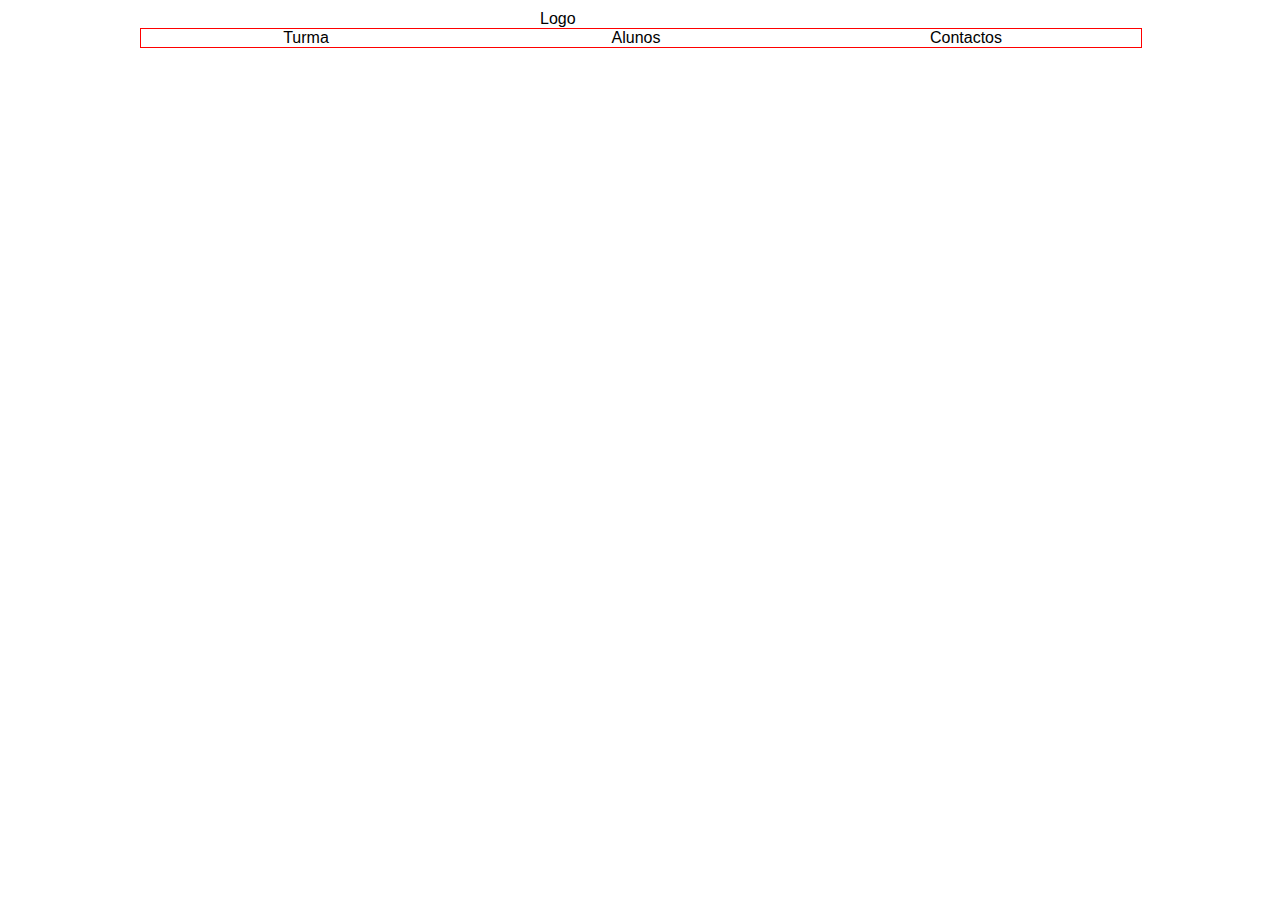
<file: HTML/index.html>
<!DOCTYPE html>
<html>
      <head>
            <meta charset="utf-8"/>
               <title>A minha primeira página UAU</title>
                <!--isto é o titulo do site -->
                 
                
                
                <!--isto é a fonte que podes sempre usar para mudar a letra é só ir google fonts
               <link rel="preconnect" href="https://fonts.googleapis.com">
               <body rel="preconnect" href="https://fonts.gstatic.com" crossorigin>

               <link href="https://fonts.googleapis.com/css2?family=Montserrat:wght@100;400&display=swap" rel="stylesheet">-->
               
               <link rel="stylesheet" type="text/css" href="css/style.css">

            
                <!--isto é o tipo de letra e cor -->
      </head>
     
      <body>
        <div class="areaUtil">
            <div class="zonaLogo">
                Logo
            </div>
            <nav class="zonaMenu">
                <div class="menuOps">Turma</div>
                <div class="menuOps">Alunos</div>
                <div class="menuOps">Contactos</div>
                <DIV style="clear: both;"></DIV>
            </nav>
        </div>
           
        <script>
            //alert("sou lindo");
            //console.log("debugging escodido!!");
        </script>   
        <!--alert="quando abrir pagina mostra texto exposto"
        consolo log="o que for escrito na log vai ser mostrado na consola do site"-->

      </body>

</html>
</file>
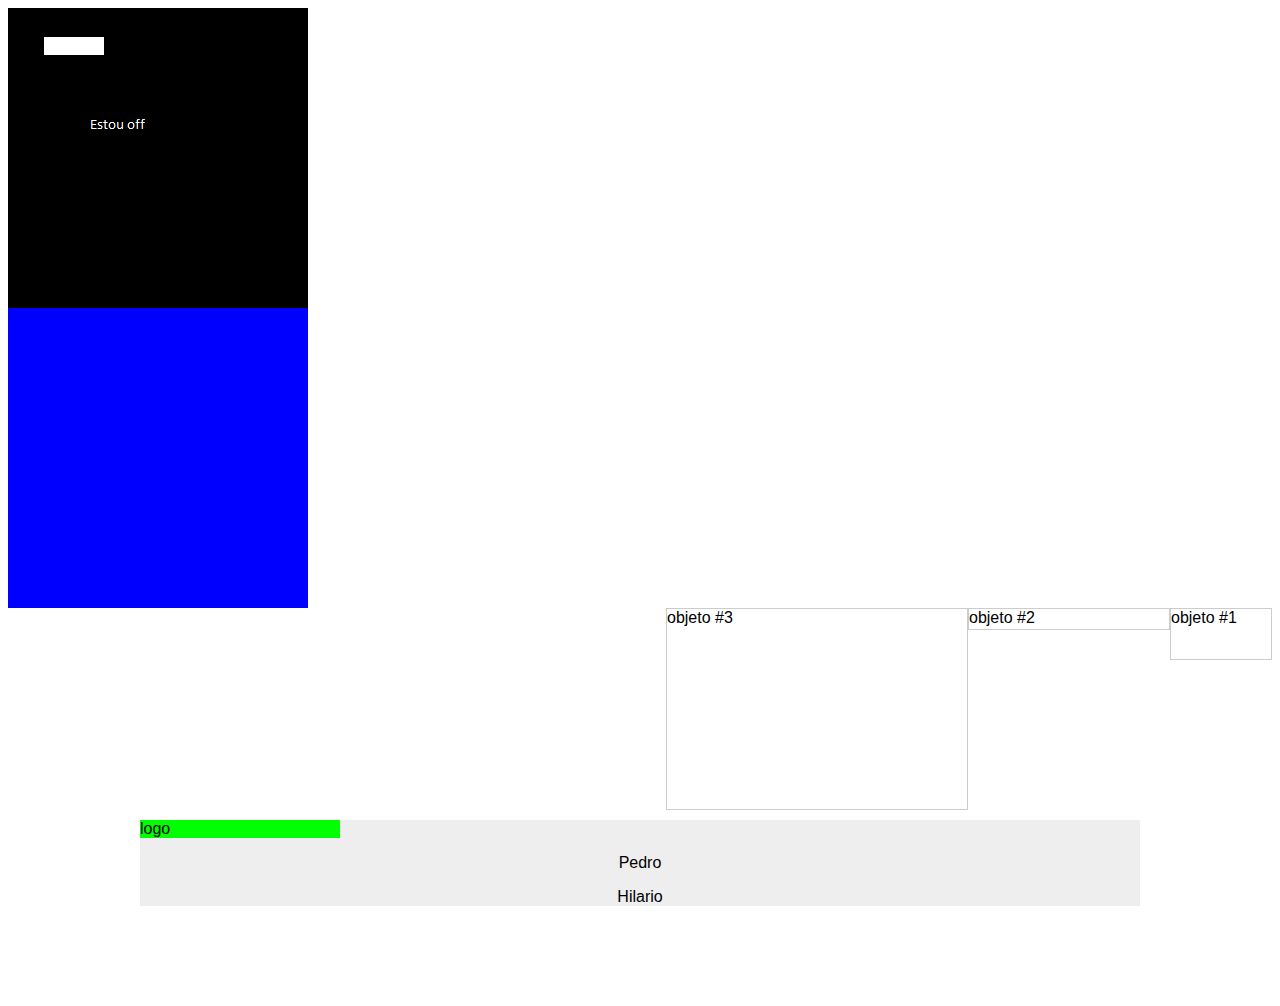
<file: HTML/index.teste.html>
<!DOCTYPE html>
<html>
      <head>
            <meta charset="utf-8"/>
               <title>A minha primeira página UAU</title>
                <!--isto é o titulo do site -->
                 
                
                
                <!--isto é a fonte que podes sempre usar para mudar a letra é só ir google fonts
               <link rel="preconnect" href="https://fonts.googleapis.com">
               <body rel="preconnect" href="https://fonts.gstatic.com" crossorigin>

               <link href="https://fonts.googleapis.com/css2?family=Montserrat:wght@100;400&display=swap" rel="stylesheet">-->
               
               <link rel="stylesheet" type="text/css" href="css/style.css">

            
                <!--isto é o tipo de letra e cor -->
      </head>
     
      <body>
        <!----->
        <div class="xpto">
             
        </div>
        
        <div class="xpto n2">
             
        </div>

        <div id="obj1">
            objeto #1 
        </div>

        <div id="obj2">
            objeto #2 
        </div>

        <div id="obj3">
            objeto #3 
        </div>
        <div style="clear: both;">
            
        </div>

            <div style="width: 1000px; margin: 10px auto; background: #eee;">
                <div style="width: 200px;background: #0f0;">
                    logo
                </div> 
                <!--margens da pagina -->
                <P style="text-align: center;">Pedro</P>
                <center>
                    Hilario
                </center>
            </div>
         
        <div style="margin: 100px; background: #f00;">
            
  
        </div> 
           
        <script>
            //alert("sou lindo");
            //console.log("debugging escodido!!");
        </script>   
        <!--alert="quando abrir pagina mostra texto exposto"
        consolo log="o que for escrito na log vai ser mostrado na consola do site"-->

      </body>

</html>
</file>
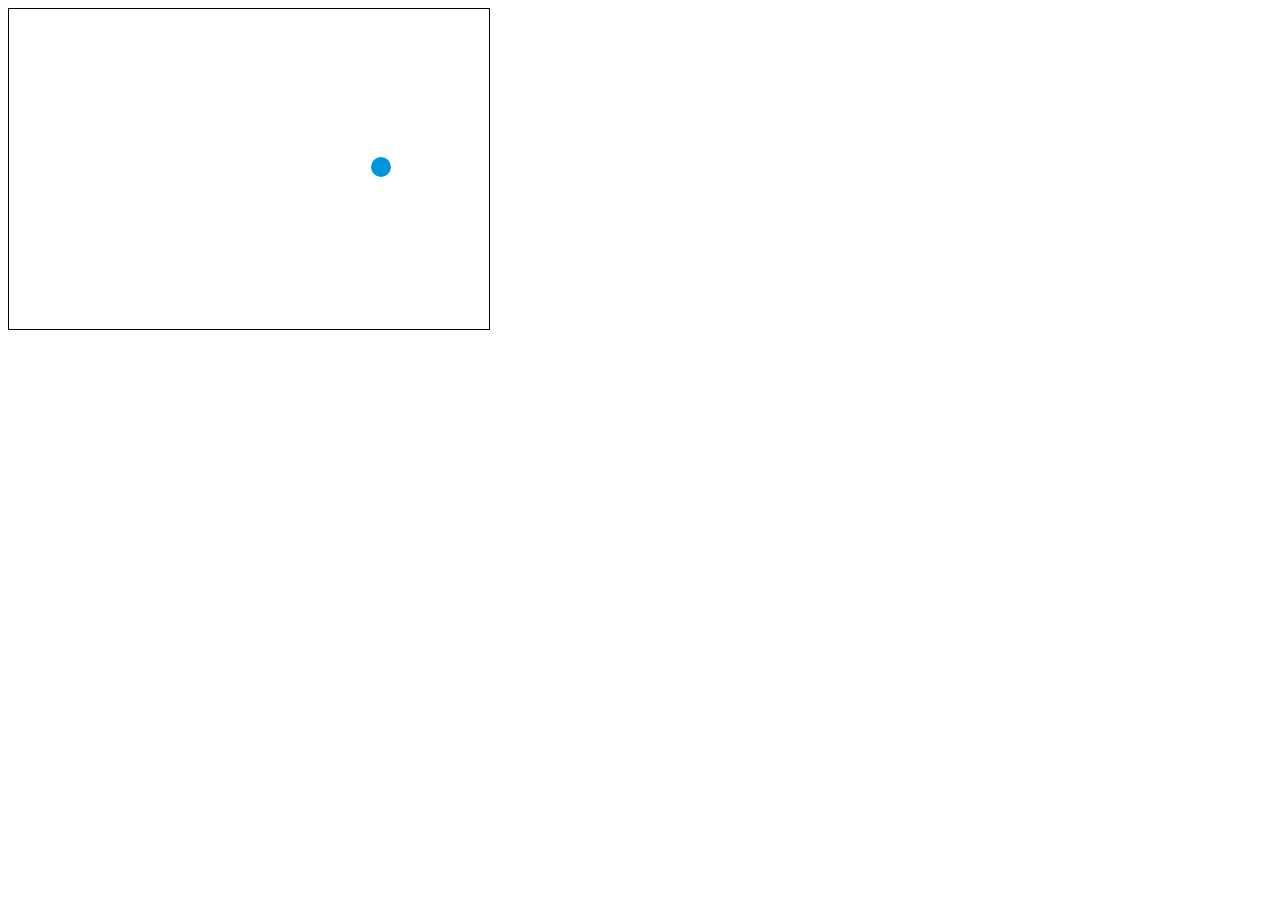
<file: HTML/jogo fut.html>
<!DOCTYPE html>
<html>
<head>
    <title>Meu jogo de futebol</title>
    <style>
        canvas {
            border: 1px solid black;
        }
    </style>
</head>
<body>
    <canvas id="myCanvas" width="480" height="320"></canvas>
    <script>
        var canvas = document.getElementById("myCanvas");
        var ctx = canvas.getContext("2d");
        var ballRadius = 10;
        var x = canvas.width/2;
        var y = canvas.height-30;
        var dx = 2;
        var dy = -2;

        function drawBall() {
            ctx.beginPath();
            ctx.arc(x, y, ballRadius, 0, Math.PI*2);
            ctx.fillStyle = "#0095DD";
            ctx.fill();
            ctx.closePath();
        }

        function draw() {
            ctx.clearRect(0, 0, canvas.width, canvas.height);
            drawBall();
            x += dx;
            y += dy;
            if(x + dx > canvas.width-ballRadius || x + dx < ballRadius) {
                dx = -dx;
            }
            if(y + dy > canvas.height-ballRadius || y + dy < ballRadius) {
                dy = -dy;
            }
        }

        setInterval(draw, 10);
    </script>
</body>
</html>
</file>
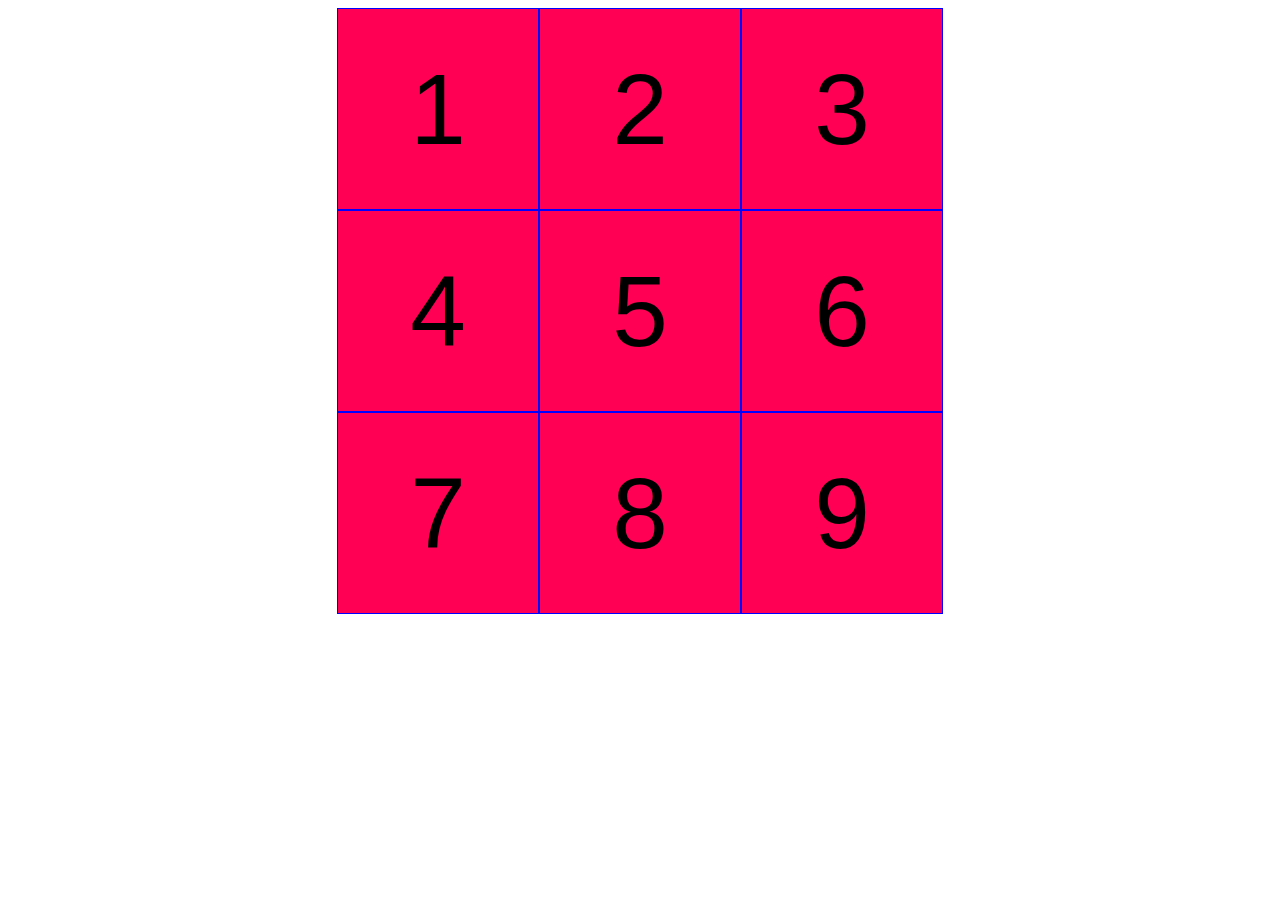
<file: HTML/jogo_galo.html>
<!DOCTYPE html>
<html>
    <meta charset="utf-8"/>
               <title>A minha primeira página UAU</title>
                <!--isto é o titulo do site -->
                 
                
                
                <!--isto é a fonte que podes sempre usar para mudar a letra é só ir google fonts
               <link rel="preconnect" href="https://fonts.googleapis.com">
               <body rel="preconnect" href="https://fonts.gstatic.com" crossorigin>

               <link href="https://fonts.googleapis.com/css2?family=Montserrat:wght@100;400&display=swap" rel="stylesheet">-->
               
               <link rel="stylesheet" type="text/css" href="css/style.css">
               <script src="https://ajax.googleapis.com/ajax/libs/jquery/3.7.1/jquery.min.js"></script>
</head>

<body>
    <div id ="msgUser" style="line-height:2; text-align:center;font-size: 30px; display:none;">
    </div>
    <div class="caixaMae">
        <DIV class="caixa n1">1</DIV>
        <DIV class="caixa n2">2</DIV>
        <DIV class="caixa n3">3</DIV>
        <DIV class="caixa n4">4</DIV>
        <DIV class="caixa n5">5</DIV>
        <DIV class="caixa n6">6</DIV>
        <DIV class="caixa n7">7</DIV>
        <DIV class="caixa n8">8</DIV>
        <DIV class="caixa n9">9</DIV>
        
    </div>
    <script>
        var posX ="X";
        var posO ="O";
        var jogador =1;
        var jogoterminou = false;
        

            $(".caixa").on ("click", function() {
                jogar ($(this));
            })  
          
        function jogar(painel) {
                var myVal = painel.html();
                if (myVal != posX && myVal != posO) {
                    if (jogador == 1) {
                        painel.html (posX);
                     jogador = 2;
                }    else if (jogador == 2) {
                        painel.html (posO);
                    jogador = 1;
                } 
                // verificar se ganhou após jogar
                verificaFinalJogo();
                } else {
                alert ("Posição já escolhida !!!!"); 
                }   
                return true;
        }

        function verificaFinalJogo() {
            var nx1 = $(".n1").html();
            var nx2 = $(".n2").html();
            var nx3 = $(".n3").html();
            var nx4 = $(".n4").html();
            var nx5 = $(".n5").html();
            var nx6 = $(".n6").html();
            var nx7 = $(".n7").html();
            var nx8 = $(".n8").html();
            var nx9 = $(".n9").html();

            //alguem ganhou
                if ((nx1 == nx2) && (nx2 == nx3)){
                        alguemganhou ();
                }   else if ((nx4 == nx5) && (nx5 == nx6)){
                        alguemganhou ();
                }   else if ((nx7 == nx8 ) && (nx8 == nx9)){
                        alguemganhou ();
                }   else if ((nx1 == nx4) && (nx4 == nx7)){
                        alguemganhou ();
                }   else if ((nx2 == nx5) && (nx5 == nx8)){
                        alguemganhou ();
                }   else if ((nx3 == nx6) && (nx6 == nx9)){
                        alguemganhou ();
                }   else if ((nx1 == nx5) && (nx5 == nx9)){
                        alguemganhou ();
                }   else if ((nx3 == nx5) && (nx5 == nx7)){
                        alguemganhou ();
                }   else {
            

            //jogo terminou! 
            var vazio = false;
            for (i=1; i<=9; i++){
                if ($(".n" + i).html() == i){
                    vazio = true;
                }
            }
            if (!vazio){
                $("#msgUser").html("Jogo Terminado Empatado !!!!");
                $("#msgUser").fadeIn("slow");
                //alert("Jogo Terminado Empatado !!!!");
            }
                }
        }

        function alguemganhou () {
            $("#msgUser").html("Jogo Terminado, PARABENS GANHASTE !!!! Parabens <br><a href='?new'>Jogar de novo</a>");
            $("#msgUser").fadeIn("slow");
            jogoterminou = true
        } 

    </script>


</body>
</html>
</file>
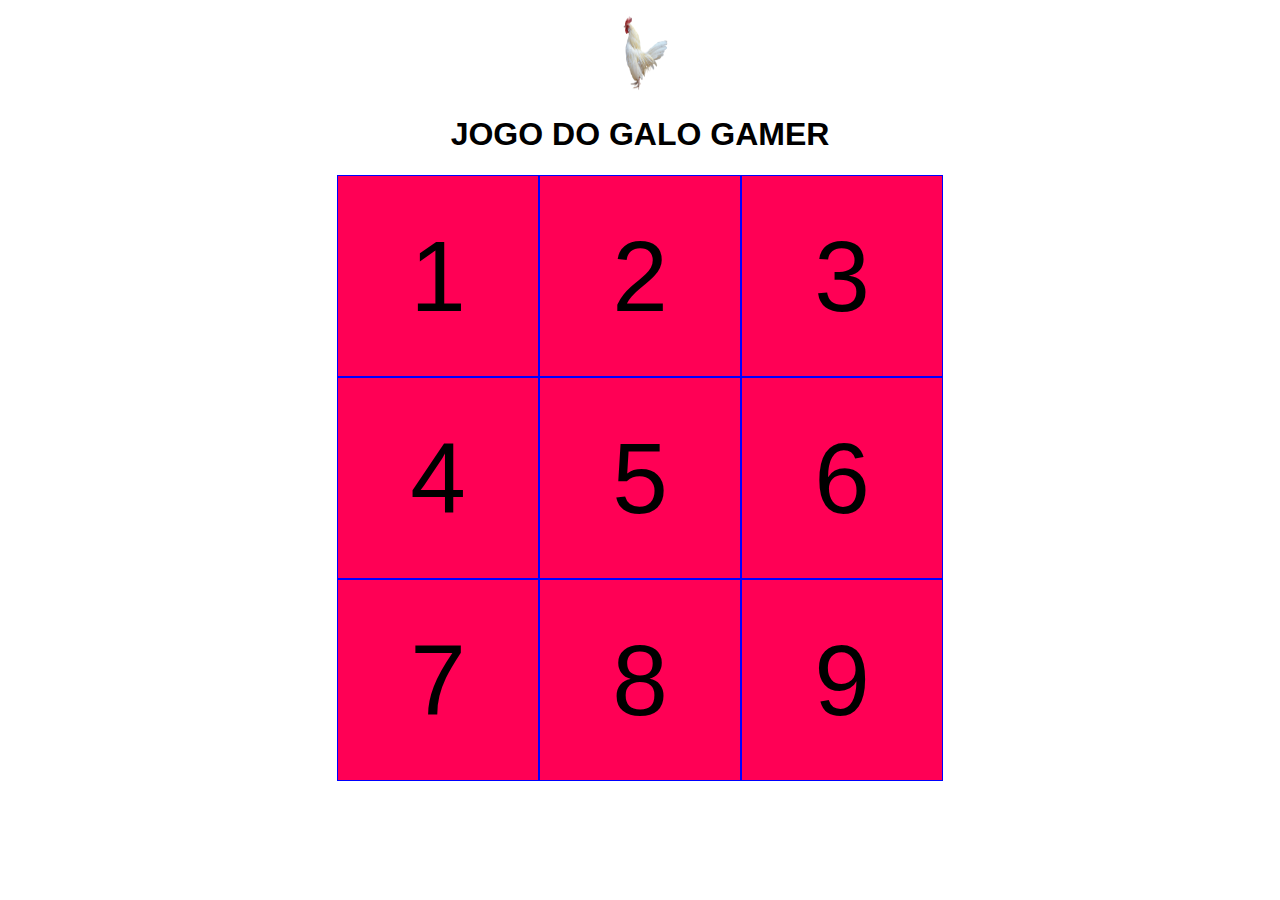
<file: HTML/jogo_galo14597.html>
<!DOCTYPE html>
<html>
    <meta charset="utf-8"/>
               <title>A minha primeira página UAU</title>
                <!--isto é o titulo do site -->
                 
                
                
                <!--isto é a fonte que podes sempre usar para mudar a letra é só ir google fonts
               <link rel="preconnect" href="https://fonts.googleapis.com">
               <body rel="preconnect" href="https://fonts.gstatic.com" crossorigin>

               <link href="https://fonts.googleapis.com/css2?family=Montserrat:wght@100;400&display=swap" rel="stylesheet">-->
               
               <link rel="stylesheet" type="text/css" href="css/style.css">
               <script src="https://ajax.googleapis.com/ajax/libs/jquery/3.7.1/jquery.min.js"></script>
               <imag rel="preconnect" href="https://fonts.gstatic.com" crossorigin></imag>
               
</head>

<body>
    <p style="text-align: center;">
        <img src="Images/8ef00-png-2709031_960_720.png" height="75" width="75"> </img>
        <h1 style="text-align: center;"> JOGO DO GALO GAMER </h1>
      </p>  

    <div id ="msgUser" style="line-height:2; text-align:center;font-size: 30px; display:none; color: #f00;">
    </div>
    <div class="caixaMae">
        <DIV class="caixa n1">1</DIV>
        <DIV class="caixa n2">2</DIV>
        <DIV class="caixa n3">3</DIV>
        <DIV class="caixa n4">4</DIV>
        <DIV class="caixa n5">5</DIV>
        <DIV class="caixa n6">6</DIV>
        <DIV class="caixa n7">7</DIV>
        <DIV class="caixa n8">8</DIV>
        <DIV class="caixa n9">9</DIV>
        
    </div>

    <script>
        var posX ="X";
        var posO ="O";
        var jogador =1;
        var jogoterminou = false;
        
        

        

            $(".caixa").on ("click", function() {
                jogar ($(this));
            })  
          
        function jogar(painel) {
                var myVal = painel.html();
                if (myVal != posX && myVal != posO) {
                    if (jogador == 1) {
                        painel.html (posX);
                     jogador = 2;
                }    else if (jogador == 2) {
                        painel.html (posO);
                    jogador = 1;
                } 
                // verificar se ganhou após jogar
                verificaFinalJogo();
                } else {
                alert ("Posição já escolhida !!!!"); 
                }   
                return true;
        }

        function verificaFinalJogo() {
            var nx1 = $(".n1").html();
            var nx2 = $(".n2").html();
            var nx3 = $(".n3").html();
            var nx4 = $(".n4").html();
            var nx5 = $(".n5").html();
            var nx6 = $(".n6").html();
            var nx7 = $(".n7").html();
            var nx8 = $(".n8").html();
            var nx9 = $(".n9").html();

            //alguem ganhou
                if ((nx1 == nx2) && (nx2 == nx3)){
                        alguemganhou ();
                }   else if ((nx4 == nx5) && (nx5 == nx6)){
                        alguemganhou ();
                }   else if ((nx7 == nx8 ) && (nx8 == nx9)){
                        alguemganhou ();
                }   else if ((nx1 == nx4) && (nx4 == nx7)){
                        alguemganhou ();
                }   else if ((nx2 == nx5) && (nx5 == nx8)){
                        alguemganhou ();
                }   else if ((nx3 == nx6) && (nx6 == nx9)){
                        alguemganhou ();
                }   else if ((nx1 == nx5) && (nx5 == nx9)){
                        alguemganhou ();
                }   else if ((nx3 == nx5) && (nx5 == nx7)){
                        alguemganhou ();
                }   else {
            

            //jogo terminou! 
            var vazio = false;
            for (i=1; i<=9; i++){
                if ($(".n" + i).html() == i){
                    vazio = true;
                }
            }
            if (!vazio){
                $("#msgUser").html("Jogo Terminado Empatado !!!!");
                $("#msgUser").fadeIn("slow");
                //alert("Jogo Terminado Empatado !!!!");
            }
                }
        }

        function alguemganhou () {
            $("#msgUser").html("Jogo Terminado, PARABENS GANHASTE !!!! Parabens <br><a href='?new'>Jogar de novo</a>");
            $("#msgUser").fadeIn("slow");
            jogoterminou = trued
        } 
      
    </script>
 


</body>
</html>
</file>
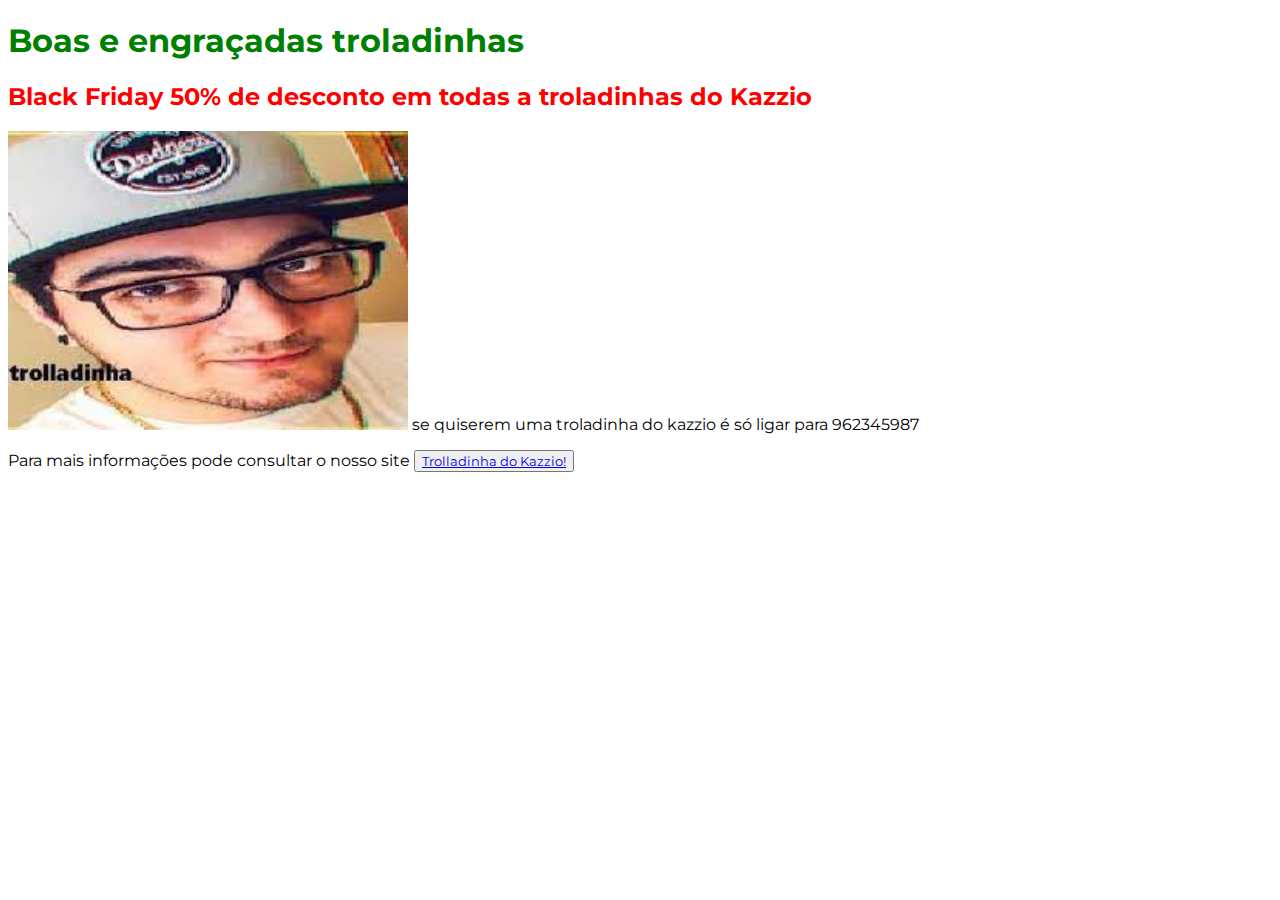
<file: HTML/site.html>
<!DOCTYPE html>
<html>
    <head>
        <meta charset="utf-8"/>
        <title> Trolladinha do Kazzio </title>

        <link rel="preconnect" href="https://fonts.googleapis.com">
<imag rel="preconnect" href="https://fonts.gstatic.com" crossorigin>
<link href="https://fonts.googleapis.com/css2?family=Montserrat:wght@100&display=swap" rel="stylesheet">
        <style>
            *{font-family: 'Montserrat', sans-serif;}
            h2{color:#ff0000;}
        </style>
    </head>
    
         <body>

       <h1> <font color ="green">Boas e engraçadas troladinhas</font></h1> 
       <h2> Black Friday 50% de desconto em todas a troladinhas do Kazzio </h2>
       <img src="kazzzio.jfif"width="400"
       
    <p> se quiserem uma troladinha do kazzio é só ligar para 962345987
        
    </p>
          
             <p>

            Para mais informações pode consultar o nosso site 
            
        
        
        <button> <a href="https://www.afternic.com/forsale/kazzio.com?utm_source=TDFS_DASLNC&utm_medium=DASLNC&utm_campaign=TDFS_DASLNC&traffic_type=TDFS_DASLNC&traffic_id=daslnc&">Trolladinha do Kazzio! </a> </button>


    </p>
</imag>
</file>
<file: HTML/css/style.css>
* {font-family: 'Montserrat', sans-serif;}
h2 { color :#ff0000; }
/* hello-*/
.xpto {width: 300px;
      height: 300px;
    background: #ff0000 url("../Images/bot_off.png")no-repeat center center;
    cursor: pointer;
    /*display: none;*/
}

.xpto:hover {
    background: #0f0 !important;
    transition: backgrund-color 10s ease ;
    /*display: none;*/
}

.xpto.n2 {
    background: #00f;
    transition: background-color 0.5s ease;
}

.xpto.n2:hover {
    background: #f0f;
    transition: background-color 0.5s ease;
}

#obj1{width: 100px; height: 50px;}
#obj2{width: 200px; height: 20px;}
#obj3{width: 300px; height: 200px;}
#obj1, #obj2, #obj3{border: 1px solid #ccc;float: right;}

/**menu**/

.areaUtil{width: 1000px; margin: 10px auto;}
.zonaLogo{width: 200px; margin: 0 auto;}
.zonaMenu{width: 100%; BORDER: 1px solid #f00;}
.menuOps{width: 33%; float:left; text-align:center;}

/**estilos jogo do galo **/
.caixaMae {
    width:606px;
    position:relative;
    margin: 0 auto;
}
.caixa{width: 200px; height: 200px; 
    float: left; 
    border: 1px solid #0f0;
    /* posicionar o texto nas caixas */
    text-align:center; line-height: 2; font-size:100px;
    cursor:pointer;
    background-color:#f05;
    border-color: #00f;
}
         
.caixa.n1 {}
.caixa.n2 {}
.caixa.n3 {}
.caixa.n4 {}
.caixa.n5 {}
.caixa.n6 {}
.caixa.n7 {}
.caixa.n8 {}
.caixa.n9 {}
</file>
